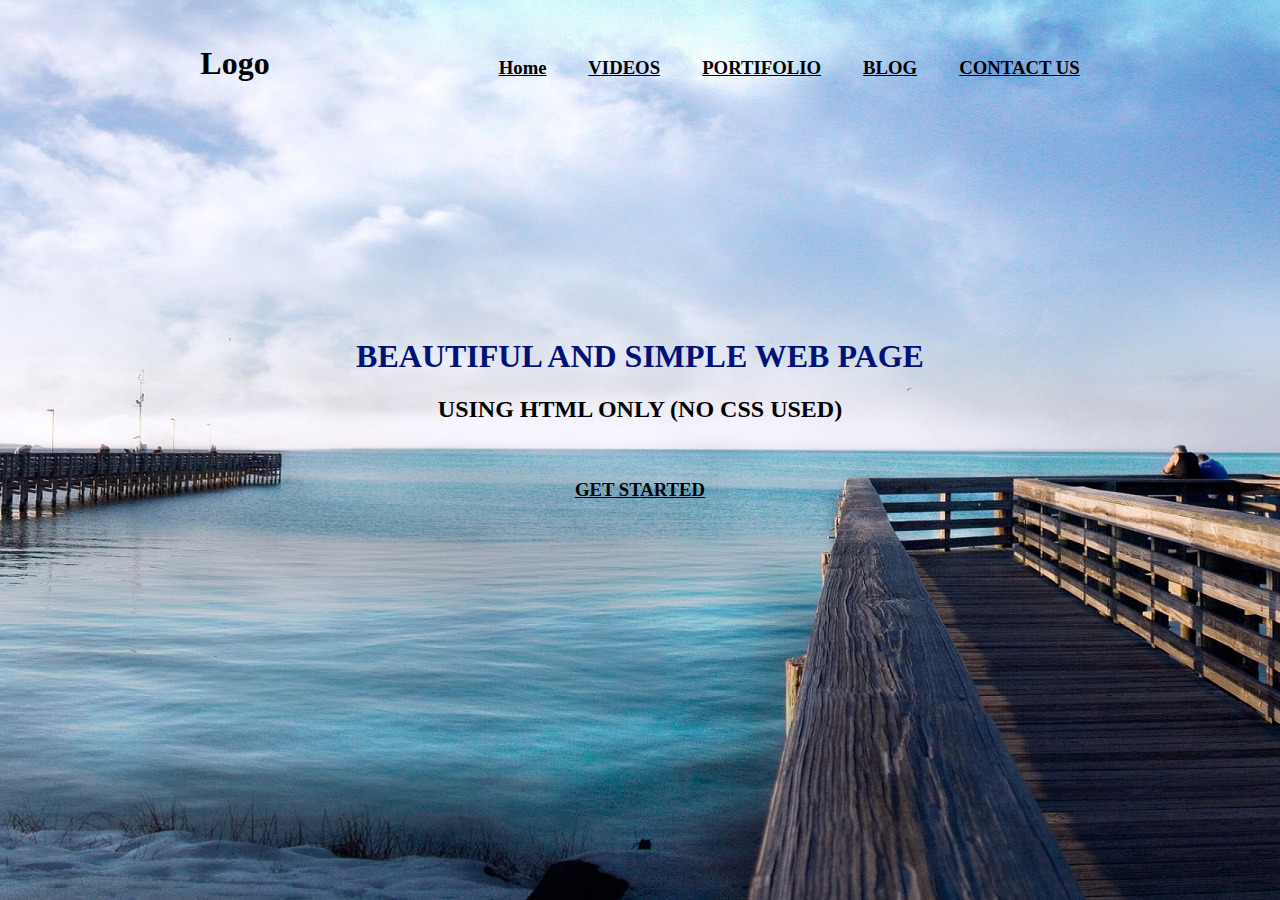
<file: index.html>
<!DOCTYPE html>
<html lang="en">
<head>
    <meta charset="UTF-8">
    <meta name="viewport" content="width=device-width, initial-scale=1.0">
    <title>HTML Only </title>
</head>
<body background="image/1.jpg" link="#000" alink="#017bf5" vlink="#000">
    <br>
    <h3 align="center">
        <font face="lato" size="6">Logo</font>
     &nbsp; &nbsp; &nbsp; &nbsp; &nbsp; &nbsp; &nbsp; &nbsp; &nbsp; &nbsp; &nbsp; &nbsp; &nbsp; &nbsp; &nbsp; &nbsp; &nbsp; &nbsp; &nbsp; &nbsp; &nbsp; &nbsp; &nbsp; &nbsp;
        <font face="cinzel">
        <a href="#">Home</a> &nbsp; &nbsp; &nbsp; &nbsp;
        <a href="#"> VIDEOS</a> &nbsp; &nbsp; &nbsp; &nbsp;
        <a href="#"> PORTIFOLIO</a> &nbsp; &nbsp; &nbsp; &nbsp;
        <a href="#">BLOG</a> &nbsp; &nbsp; &nbsp; &nbsp;
        <a href="#"> CONTACT US</a>
    </font>
    </h3>
    <br/><br><br><br><br/><br><br><br><br/><br><br><br>
    <h1 align="center"><font face="lato"color="#017">BEAUTIFUL AND SIMPLE WEB PAGE</font></h1>
    <h3 align="center"><font face="lato" color="#000" size="5"> USING HTML ONLY (NO CSS USED)</font></h3>
    <br/>
    <h3 align="center"><a href="#">GET STARTED</a></h3>
</div> 
</body>
</html>
</file>
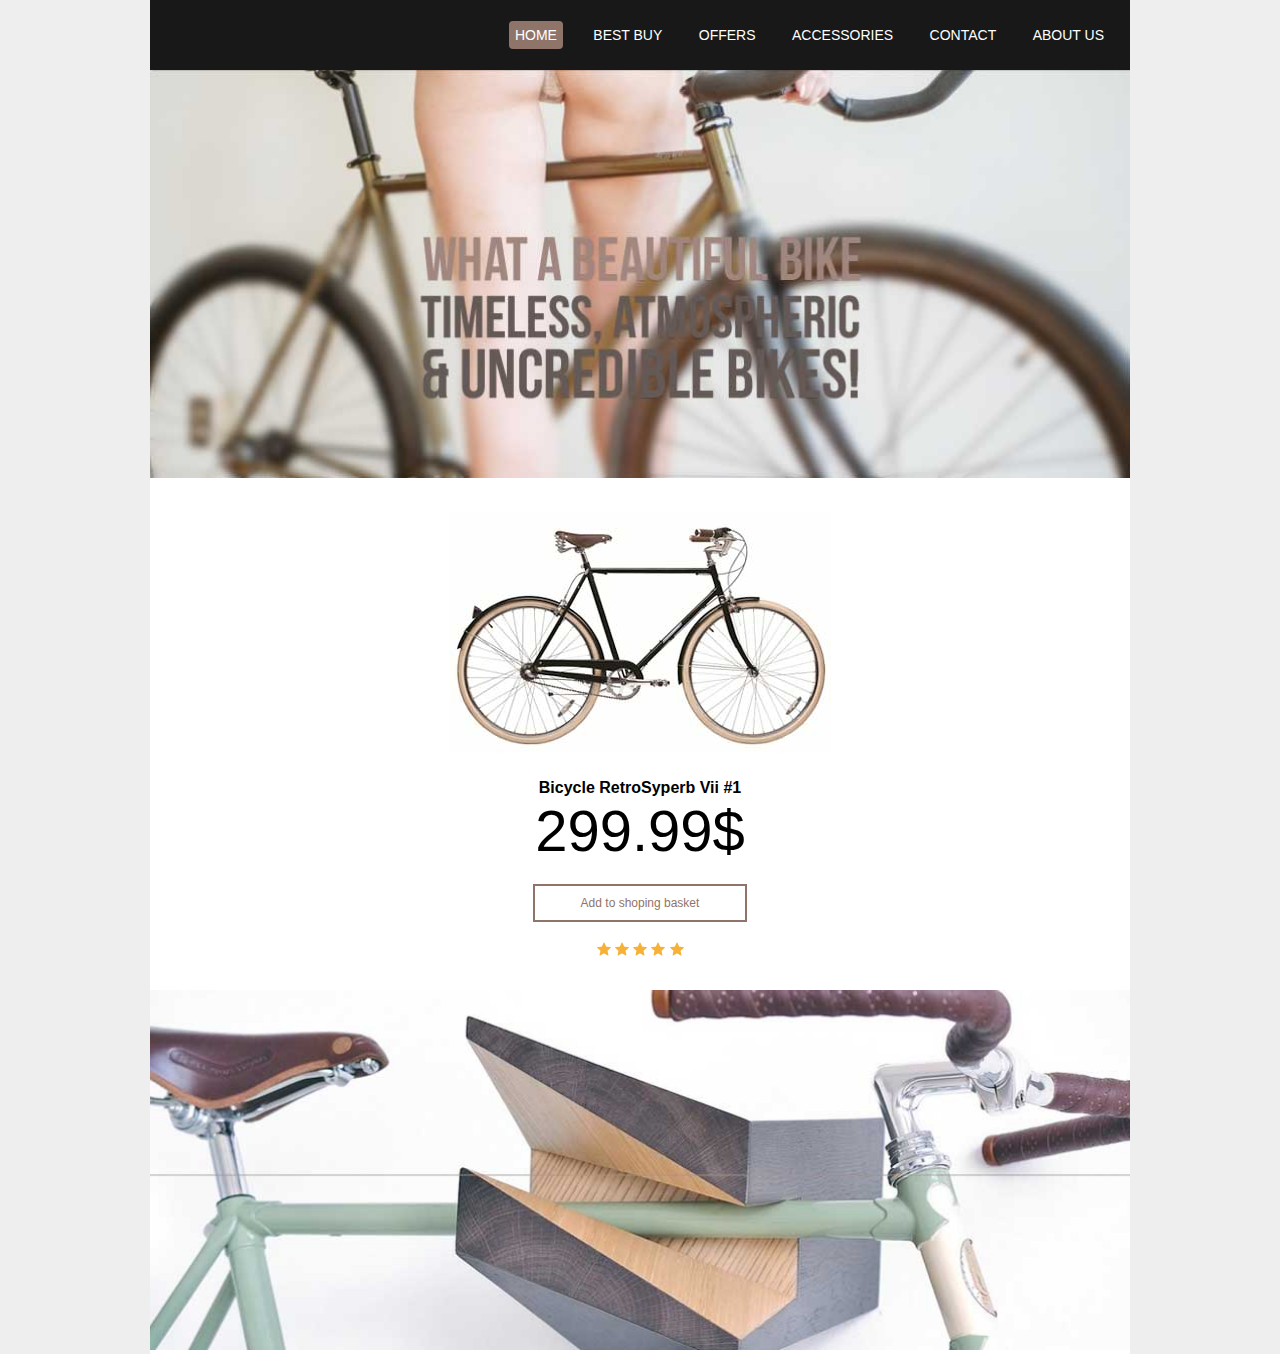
<file: my-repo/project1/1st tutorial proj/index.html>
<!DOCTYPE html>
<html lang="en">
<head>
    <meta charset="UTF-8">
    <meta name="viewport" content="width=device-width, initial-scale=1.0">
    <title>Biks</title>
    <link rel="stylesheet" href="style.css" class="">
</head>
<body>
    <nav>
<div id="wrapper">
    <nav id="main-navigation">
        <ul>
            <li><a href="#" class="current">Home</a></li>
            <li><a href="#">Best Buy</a></li>
            <li><a href="#">Offers</a></li>  
            <li><a href="#">Accessories</a></li>  
            <li><a href="#">Contact</a></li>
            <li><a href="#">About us</a></li>
          </ul>

    </nav>
    <div class="lead-banner">
        <img src="images/lead-banner.jpg" alt="Biks">
    </div>
    <section id="shop">
        <img class="product-image" src="images/bike.jpg" alt="RetroSyperb image" >
        <h2 class="product-name">Bicycle RetroSyperb Vii #1</h2>
        <span class="price">299.99$</span>
        <a class="add-to-bag" href="#">Add to shoping basket</a>
        <img  class="rating" src="images/stars.png" alt="star rating" >
    </section>
    <div id="footer-banner">
        <img src="images/footer.jpg" alt="pic of bike" >
    </div>
</div>
    </nav>
</body>
</html>
</file>
<file: my-repo/project1/1st tutorial proj/style.css>
body {
    margin:0;
    font-family:Arial;
    background-color:#eee;

}
#wrapper {
    width:980px;
    margin:0 auto;
    background:#fff;
}
#main-navigation {
background-color:#181818;
padding:10px;
}
#main-navigation ul {
text-align:right;
list-style-type:none;
margin-right:10px;
}
#main-navigation li{
display:inline-block;
margin-left:20px;
}
#main-navigation a{
  color:#fff;
  text-decoration:none;
  text-transform:uppercase;
  font-size:14px;
  padding:6px;

}
#main-navigation a.current{
    background-color: #8f746a;
    border-radius:4px;
}
.lead-banner img {
    width:100%;
}
#shop {
margin:30px 0px;
text-align:center;
}
#shop h2.product-name{
font-size:16px;
margin-bottom:0;
} 
#shop span.price{
display:block;
font-size:58px;
}
#shop a.add-to-bag{
    display:block;
    color:#8f746a;
    text-transform:uppercse;
    font-size:12px;
    text-decoration:none;
    padding:10px 0;
    border:2px solid #8f746a;
    width:210px;
    margin: 20px auto;
}
#shop a.add-to-bag:hover{
   color:#fff;
    background-color:#8f746a;
}
#footer-banner img{
    width:100%;
}
</file>
